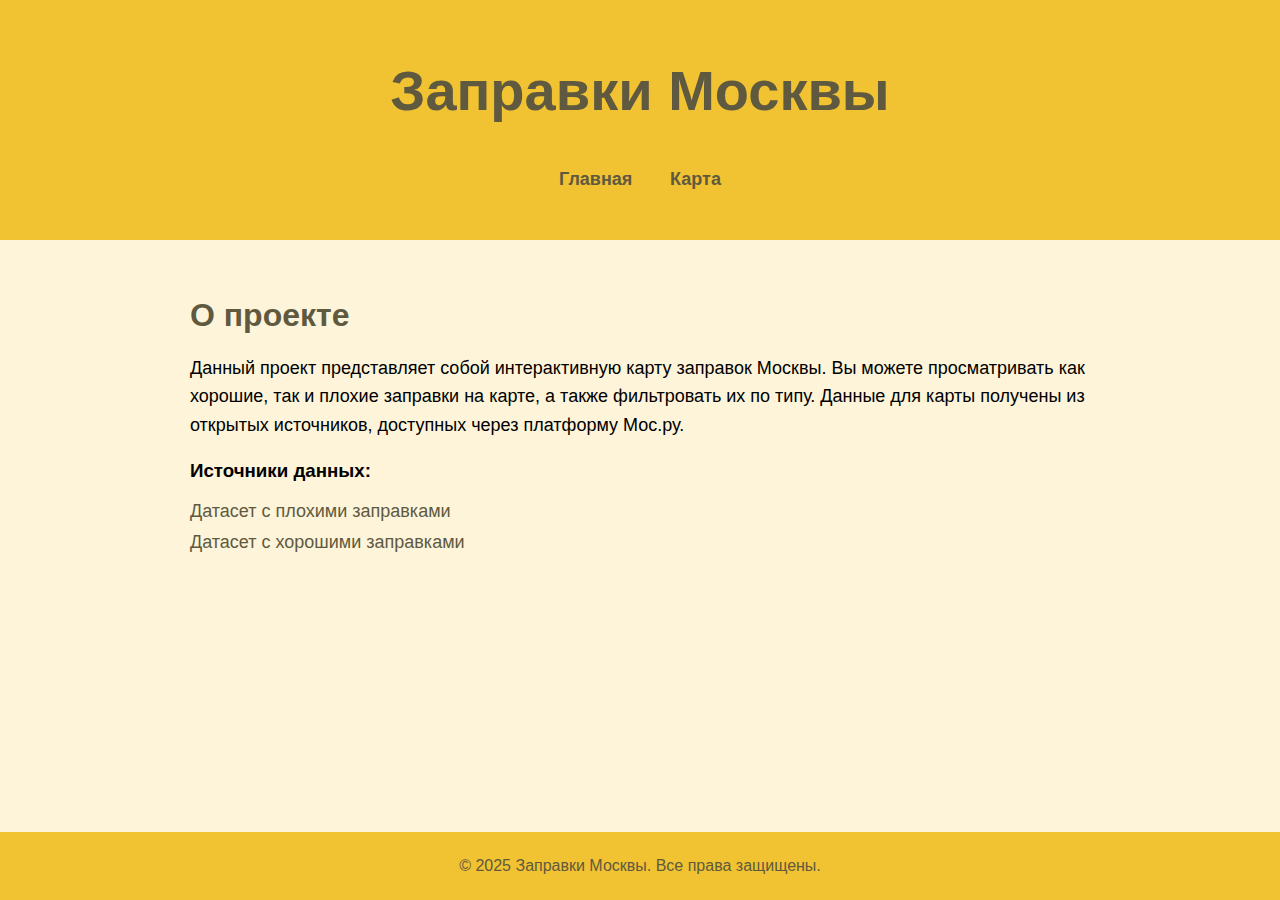
<file: curs/frontend/index.html>
<!DOCTYPE html>
<html lang="ru">
<head>
    <meta charset="UTF-8">
    <meta name="viewport" content="width=device-width, initial-scale=1.0">
    <title>Интерактивная карта заправок</title>
    <link rel="stylesheet" href="css/style.css">
    <script src="https://api-maps.yandex.ru/2.1/?apikey=562e7800-42c7-4ae4-8712-c49daaf4fb77&lang=ru_RU"></script>
</head>
<body>
    <header>
        <h1>Заправки Москвы</h1>
        <nav>
            <ul>
                <li><a href="index.html">Главная</a></li>
                <li><a href="map.html">Карта</a></li>
            </ul>
        </nav>
    </header>
    <main>
        <section>
            <h2>О проекте</h2>
            <p>Данный проект представляет собой интерактивную карту заправок Москвы. Вы можете просматривать как хорошие, так и плохие заправки на карте, а также фильтровать их по типу. Данные для карты получены из открытых источников, доступных через платформу Мос.ру.</p>
        </section>
        
        <section>
            <h3>Источники данных:</h3>
            <ul>
                <li><a href="https://data.mos.ru/opendata/754?isDynamic=false" target="_blank">Датасет с плохими заправками</a></li>
                <li><a href="https://data.mos.ru/opendata/753?pageSize=20&pageIndex=0&isDynamic=false" target="_blank">Датасет с хорошими заправками</a></li>
            </ul>
        </section>
    </main>
    <footer>
        <p>&copy; 2025 Заправки Москвы. Все права защищены.</p>
    </footer>
</body>
</html>
</file>
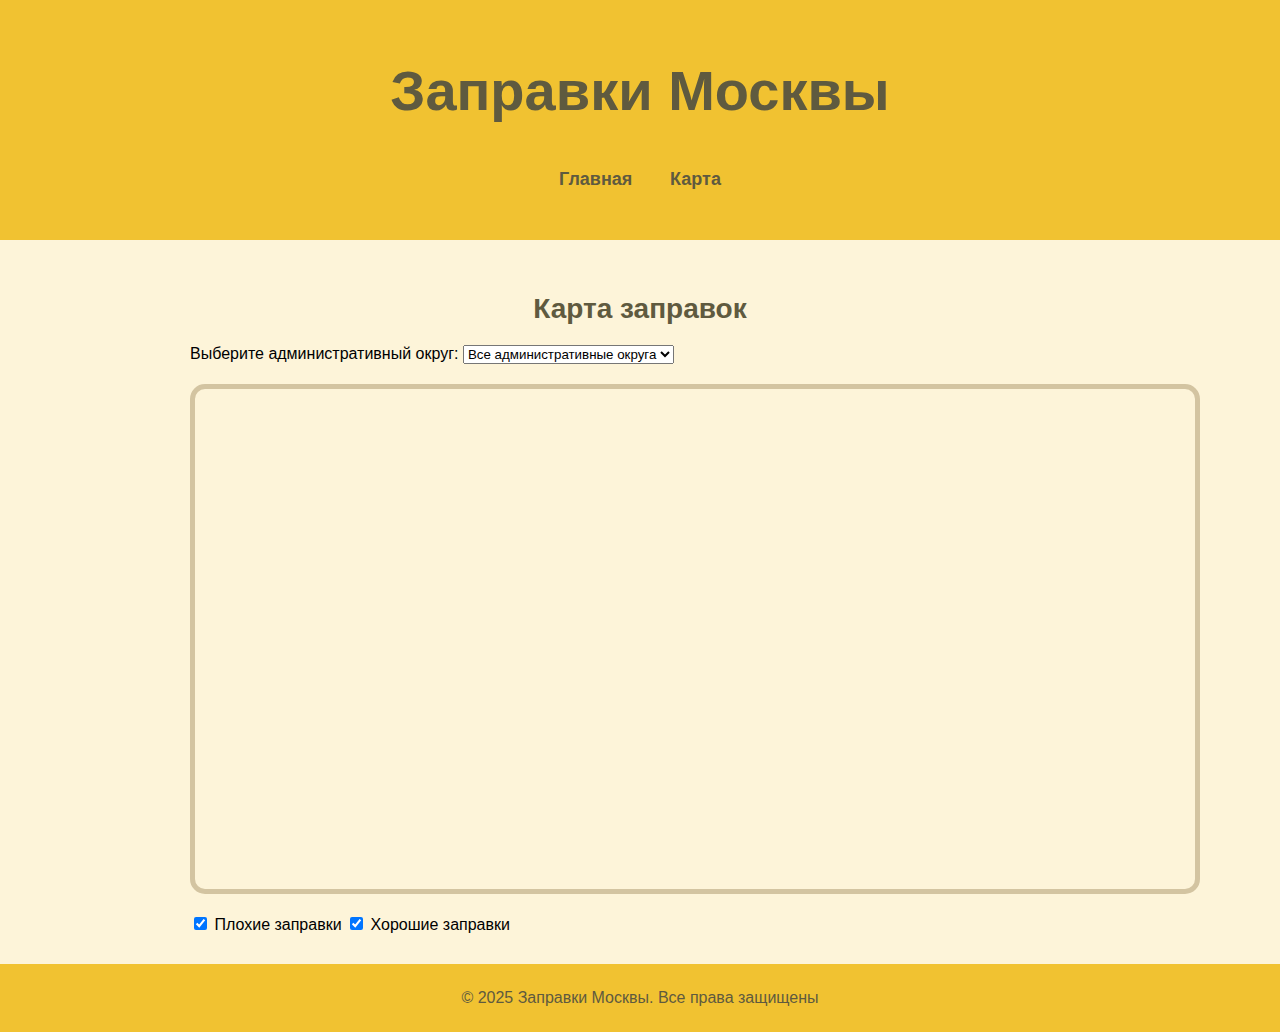
<file: curs/frontend/map.html>
<!DOCTYPE html>
<html lang="ru">
<head>
    <meta charset="UTF-8">
    <meta name="viewport" content="width=device-width, initial-scale=1.0">
    <title>Интерактивная карта заправок</title>
    <link rel="stylesheet" href="css/style.css"> <!-- Общий файл стилей -->
    <link rel="stylesheet" href="css/map.css"> <!-- Специфичные стили для карты -->
    <script src="https://api-maps.yandex.ru/2.1/?apikey=562e7800-42c7-4ae4-8712-c49daaf4fb77&lang=ru_RU"></script>
</head>
<body>
    <header>
        <h1>Заправки Москвы</h1> <!-- Заголовок в хеддере -->
        <nav>
            <ul>
                <li><a href="index.html">Главная</a></li>
                <li><a href="map.html">Карта</a></li>
            </ul>
        </nav>
    </header>

    <main>
        <h2>Карта заправок</h2>

        <!-- Выпадающий список для выбора административного округа -->
        <div class="district-selector">
            <label for="district-select">Выберите административный округ:</label>
            <select id="district-select">
                <option value="all">Все административные округа</option>
                <option value="Центральный">Центральный</option>
                <option value="Северный">Северный</option>
                <option value="Северо-Восточный">Северо-Восточный</option>
                <option value="Восточный">Восточный</option>
                <option value="Юго-Восточный">Юго-Восточный</option>
                <option value="Южный">Южный</option>
                <option value="Юго-Западный">Юго-Западный</option>
                <option value="Западный">Западный</option>
                <option value="Северо-Западный">Северо-Западный</option>
                <option value="Зеленоградский">Зеленоградский</option>
                <option value="Новомосковский">Новомосковский</option>
                <option value="Троицкий">Троицкий</option>
            </select>
        </div>

        <!-- Карта -->
        <div id="map"></div>

        <!-- Чекбоксы для фильтров -->
        <div class="checkbox-container">
            <label class="custom-checkbox">
                <input type="checkbox" id="showBadStations" checked>
                <span class="checkbox-label">Плохие заправки</span>
            </label>
            <label class="custom-checkbox">
                <input type="checkbox" id="showGoodStations" checked>
                <span class="checkbox-label">Хорошие заправки</span>
            </label>
        </div>
    </main>

    <!-- Футер -->
    <footer>
        <p>© 2025 Заправки Москвы. Все права защищены</p>
    </footer>

    <script src="js/map_script.js"></script> <!-- Сценарий для карты -->
</body>
</html>
</file>
<file: curs/frontend/css/style.css>
/* Общие стили для страницы */
body {
    font-family: Arial, sans-serif;
    background-color: #fdf4d9; /* Постельно желтый */
    margin: 0;
    padding: 0;
    display: flex;
    flex-direction: column;
    min-height: 100vh; /* Обеспечивает высоту на весь экран */
}

header {
    background-color: #f1c231; /* Цвет фона хедера */
    padding: 20px;
    text-align: center;
    color: #5f5a3f;
    font-size: 28px; /* Увеличен шрифт */
    font-weight: bold;
}

header nav ul {
    list-style: none;
    padding: 0;
    margin-top: 10px; /* Добавляем немного отступа сверху */
}

header nav ul li {
    display: inline-block;
    margin: 0 15px;
}

header nav ul li a {
    text-decoration: none;
    color: #5f5a3f;
    font-size: 18px; /* Увеличиваем размер шрифта ссылок */
    transition: color 0.3s ease; /* Плавный переход для изменения цвета */
}

header nav ul li a:hover {
    color: #d3c4a1; /* Цвет при наведении */
}

main {
    padding: 30px 20px; /* Увеличим отступы для лучшего восприятия */
    text-align: left; /* Текст будет выровнен по левому краю */
    flex: 1; /* Заставляет основной контент занимать всё доступное пространство */
    max-width: 900px; /* Максимальная ширина для контента */
    margin: 0 auto; /* Центрируем контент */
}

main h2 {
    font-size: 36px; /* Увеличен размер заголовка */
    color: #5f5a3f;
    margin-bottom: 20px; /* Добавляем отступ снизу */
}

main p {
    font-size: 18px; /* Увеличиваем размер шрифта для параграфов */
    line-height: 1.6; /* Увеличим межстрочный интервал для лучшего восприятия */
    margin-bottom: 20px; /* Отступ снизу */
}

main ul {
    list-style: none;
    padding: 0;
    margin-left: 0;
}

main ul li {
    font-size: 18px;
    margin-bottom: 10px; /* Добавляем отступ между пунктами */
}

main ul li a {
    text-decoration: none;
    color: #5f5a3f;
    transition: color 0.3s ease;
}

main ul li a:hover {
    color: #f1c231; /* Цвет при наведении */
}

footer {
    background-color: #f1c231;
    text-align: center;
    padding: 15px;
    color: #5f5a3f;
    position: relative;
}

footer a {
    text-decoration: none;
    color: #5f5a3f;
}

footer p {
    margin: 10px 0;
    font-size: 16px; /* Немного уменьшили шрифт */
}

/* Стили для карты */


/* Стили для основного контента */
main h2 {
    font-size: 32px;
    color: #5f5a3f;
}

/* Стили для ссылок */
a {
    color: #5f5a3f;
    text-decoration: none;
}

a:hover {
    color: #f1c231;
}
/* Form container style */
form {
    width: 350px; /* Ensure consistent width */
    margin: 0 auto;
    padding: 30px;
    background-color: #fff;
    border-radius: 8px;
    box-shadow: 0 6px 12px rgba(0, 0, 0, 0.2); /* Increased shadow for more prominent border */
    border: 3px solid #d3c4a1;  /* Solid border around the form */
}

/* Input fields style */
input[type="text"], input[type="email"], input[type="password"] {
    width: 90%; /* Ensure inputs span full width */
    padding: 12px;
    margin: 15px 0; /* Space between fields */
    border: 1px solid #ccc;
    border-radius: 5px;
    font-size: 16px;
}

/* Focused input field style */
input[type="text"]:focus, input[type="email"]:focus, input[type="password"]:focus {
    border-color: #4CAF50; /* Green border on focus */
    outline: none;
}

/* Button style */
button {
    width: 100%; /* Ensure button spans the full width */
    padding: 12px;
    background-color: #f1c231;  /* Soft yellow background */
    color: #5f5a3f;  /* Darker text color */
    border: none;
    border-radius: 5px;
    font-size: 16px;
    cursor: pointer;
}

button:hover {
    background-color: #d3c4a1;  /* Light brown when hovered */
}
header nav ul li a.active {
    color: #b58900; /* Более темный оттенок для активной ссылки */
    font-weight: bold; /* Выделение жирным */
    border-bottom: 2px solid #b58900; /* Подчеркивание активного элемента */
}
/* Общие стили для мобильных устройств */
@media (max-width: 768px) {
    body {
        font-size: 16px; /* Уменьшаем общий размер шрифта */
    }

    header {
        font-size: 22px; /* Уменьшаем размер текста в заголовке */
        padding: 15px; /* Уменьшаем отступы */
    }

    header nav ul {
        display: flex;
        flex-direction: column; /* Располагаем ссылки в столбик */
        align-items: center; /* Центрируем ссылки */
    }

    header nav ul li {
        margin: 10px 0; /* Увеличиваем вертикальный отступ между пунктами */
    }

    main {
        padding: 20px; /* Уменьшаем отступы */
        max-width: 100%; /* Убираем ограничение на ширину */
    }

    main h2 {
        font-size: 28px; /* Уменьшаем размер заголовка */
    }

    main p, main ul li {
        font-size: 16px; /* Уменьшаем размер текста */
    }

    form {
        width: 90%; /* Уменьшаем ширину формы */
        padding: 20px; /* Уменьшаем внутренние отступы */
    }

    input[type="text"], input[type="email"], input[type="password"] {
        width: 100%; /* Увеличиваем ширину полей */
        font-size: 14px; /* Уменьшаем шрифт для полей ввода */
    }

    button {
        font-size: 14px; /* Уменьшаем шрифт кнопки */
    }

    footer {
        font-size: 14px; /* Уменьшаем размер шрифта в подвале */
        padding: 10px; /* Уменьшаем отступы */
    }
}

/* Для совсем маленьких экранов */
@media (max-width: 480px) {
    header {
        font-size: 18px; /* Еще меньше размер текста в заголовке */
    }

    header nav ul li a {
        font-size: 16px; /* Уменьшаем размер текста ссылок */
    }

    form {
        width: 100%; /* Максимальная ширина формы */
        padding: 15px; /* Уменьшаем отступы */
    }

    input[type="text"], input[type="email"], input[type="password"] {
        font-size: 12px; /* Еще меньше шрифт для ввода */
        padding: 10px; /* Уменьшаем внутренние отступы */
    }

    button {
        padding: 10px; /* Уменьшаем внутренние отступы */
    }

    main h2 {
        font-size: 24px; /* Уменьшаем заголовок */
    }

    main p, main ul li {
        font-size: 14px; /* Снижаем размер текста */
    }

    footer {
        font-size: 12px; /* Самый маленький размер текста в подвале */
    }
}
</file>
<file: curs/frontend/css/map.css>
/* Стили для карты */
#map {
    width: 1000px;
    height: 500px;
    margin: 20px auto;
    border: 5px solid #d3c4a1;
    border-radius: 15px;
}

/* Заголовок карты */
main h2 {
    font-size: 28px; /* Немного уменьшаем шрифт для заголовка карты */
    color: #5f5a3f;
    text-align: center; /* Центрируем текст заголовка */
}

/* Адаптация для планшетов */
@media (max-width: 768px) {
    #map {
        width: 100%; /* Карта занимает всю ширину экрана */
        height: 300px; /* Уменьшаем высоту карты */
        border-width: 4px; /* Уменьшаем толщину границы */
    }

    main h2 {
        font-size: 24px; /* Уменьшаем шрифт заголовка */
    }
}

/* Адаптация для телефонов */
@media (max-width: 480px) {
    #map {
        height: 250px; /* Еще меньше высота карты для телефонов */
        border-width: 3px; /* Еще меньше граница */
    }

    main h2 {
        font-size: 20px; /* Уменьшаем шрифт для компактного отображения */
    }
}
</file>
